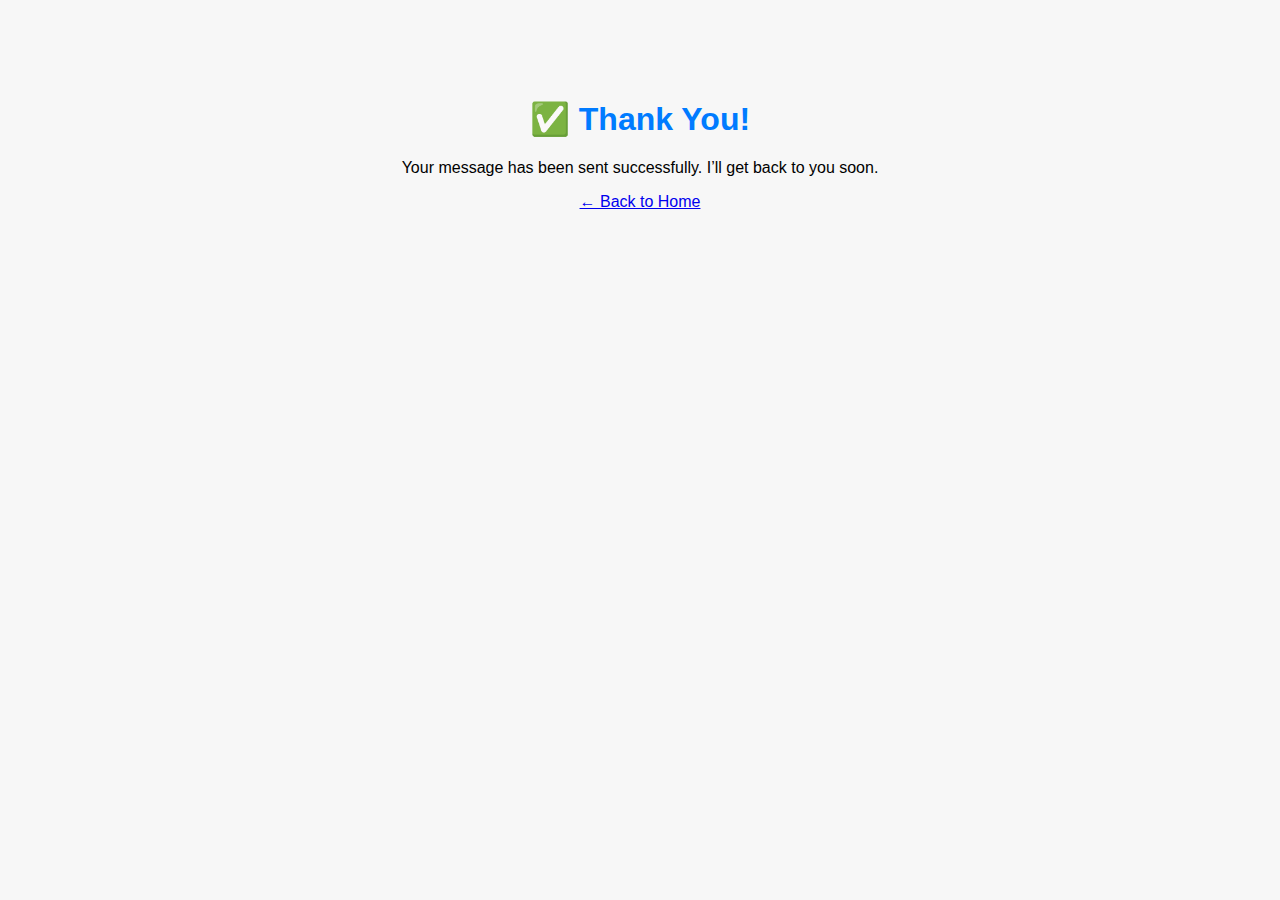
<file: templates/thankyou.html>
<!DOCTYPE html>
<html lang="en">
<head>
  <meta charset="UTF-8">
  <title>Thank You</title>
  <style>
    body { 
      font-family: Arial, sans-serif; 
      text-align: center; 
      margin-top: 100px; 
      background: #f7f7f7;
    }
    h1 { color: #007bff; }
  </style>
</head>
<body>
  <h1>✅ Thank You!</h1>
  <p>Your message has been sent successfully. I’ll get back to you soon.</p>
  <a href="{{ url_for('home') }}">← Back to Home</a>
</body>
</html>
</file>
